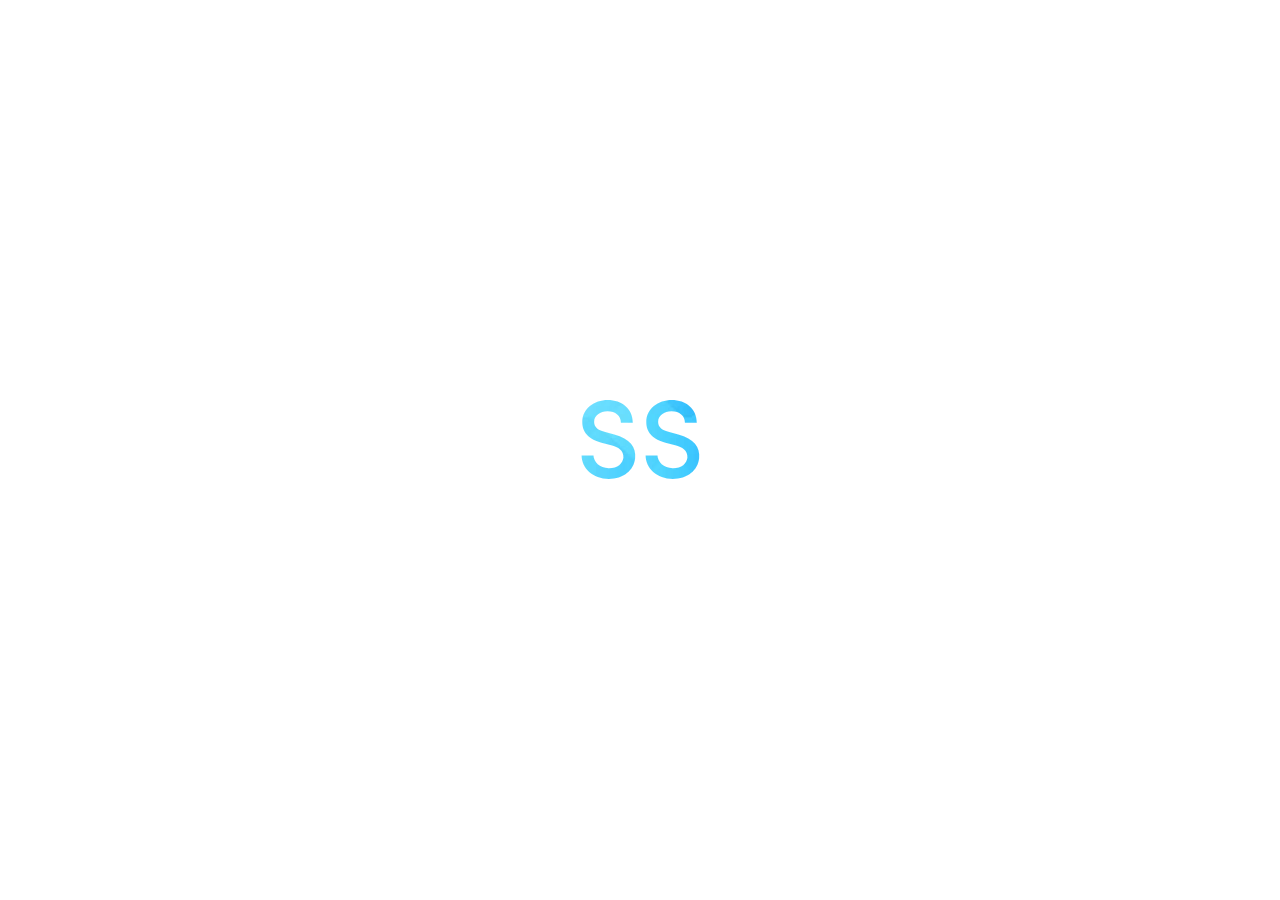
<file: schoolshop/splash.html>
<!DOCTYPE html>
<html lang="en">
<head>
    <meta charset="UTF-8">
    <meta name="viewport" content="width=device-width, initial-scale=1.0">
    <title  style="color: red;">School Shop</title>
    <link rel="stylesheet" href="./css/splash.css">
    <link rel="icon" href="./imgs/sCHOOL.png">
</head>
<body>
    <div class="container">
        <div class="img">
            SS
        </div>
    </div>


    <script>
        let link = "./index.php";
        setTimeout(() => {
            window.location.replace(link)
        }, 2000);
    </script>
</body>
</html>
</file>
<file: schoolshop/css/splash.css>
*{
    padding: 0;
    margin: 0;
    box-sizing: border-box;
}

@font-face {
    font-family: 'sofia-pro';
    src: url(../font/Sofia\ Pro\ Medium\ Az.otf);
}

.container{
    width: 100%;
    height: 100vh;
    display: flex;
    justify-content: center;
    align-items: center;
}

.container .img{
    background: url('../imgs/fundoAzul.jpg') center; /* URL da imagem */
    -webkit-background-clip: text; /* Aplica a máscara de texto no navegador Safari/Chrome */
    background-clip: text; /* Aplica a máscara de texto */
    color: transparent; /* Torna o texto transparente */
    font-size: 7rem;
    animation: txtSs 1s infinite linear;
    font-family: 'sofia-pro';
}

@keyframes txtSs {
        0%{
            background-image: url('../imgs/fundoAqua.png');
        }
        20%{
            background-image: url('../imgs/fundoVerd.webp');

        }
        40%{
            background-image: url('../imgs/fundoLaranja.jpg');
        }
        60%{
            background-image: url('../imgs/fundoAzul.jpg');

        }
        100%{
            background-image: url('../imgs/fundopreto.jpg');
        }
}
</file>
